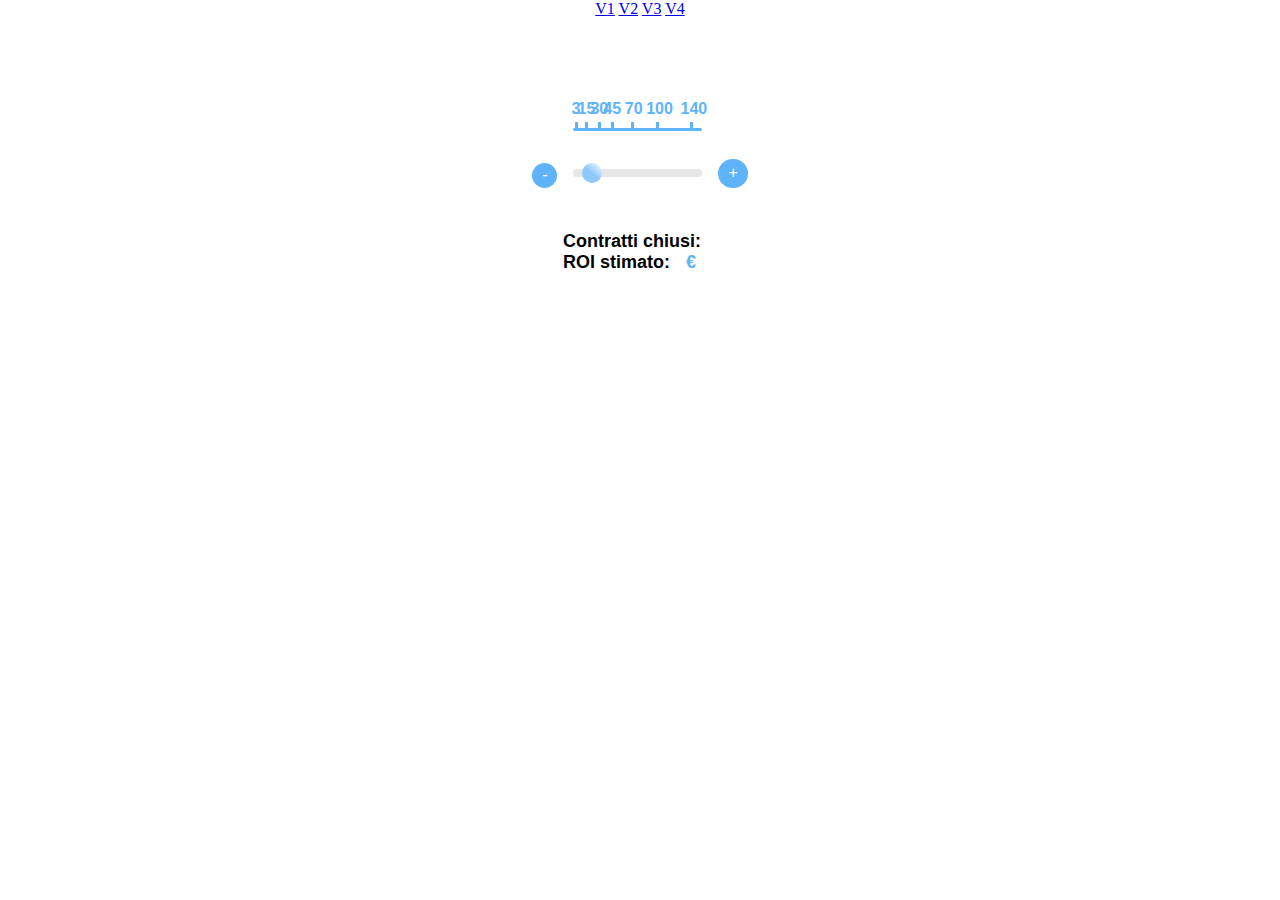
<file: index.html>
<!DOCTYPE html>
<html lang="en">

<head>
    <meta charset="UTF-8">
    <meta name="viewport" content="width=device-width, initial-scale=1.0">
    <title>ROI calculator</title>

    <link rel="stylesheet" href="style.css">
</head>

<body>
    <header style="text-align: center;">
        <a href="/index.html">V1</a>
        <a href="/indexV2.html">V2</a>
        <a href="/indexV3.html">V3</a>
        <a href="/indexV4.html">V4</a>
    </header>
    <main>
        <div id="calculator">
            <!-- <select id="activitySelect">
                <option value="" selected disabled>Seleziona il tipo di contratto</option>
            </select> -->
            <section id="range-container">
                <button id="btnDetract" class="btnRange">-</button>
                <div id="range-input">
                    <div id="notches-numbers"></div>
                    <div id="notches-container" class="range-guide-container"></div>
                    <hr class="range-guide">
                    <input type="range" name="priceRange" id="priceRange" min="3" max="150" value="15">
                </div>
                <button id="btnAdd" class="btnRange">+</button>
            </section>
            <section style="margin-top: 50px;">
                <div class="results">
                    <h5>
                        Contratti chiusi:
                    </h5>
                    <h5 class="result-price">
                        <span id="contracts"></span>
                    </h5>
                </div>
                <div class="results">
                    <h5>
                        ROI stimato:
                    </h5>
                    <h5 class="result-price">
                        <span id="finalPrice"></span>
                        €
                    </h5>
                </div>
            </section>
        </div>
    </main>
    <script src="index.js"></script>
</body>

</html>
</file>
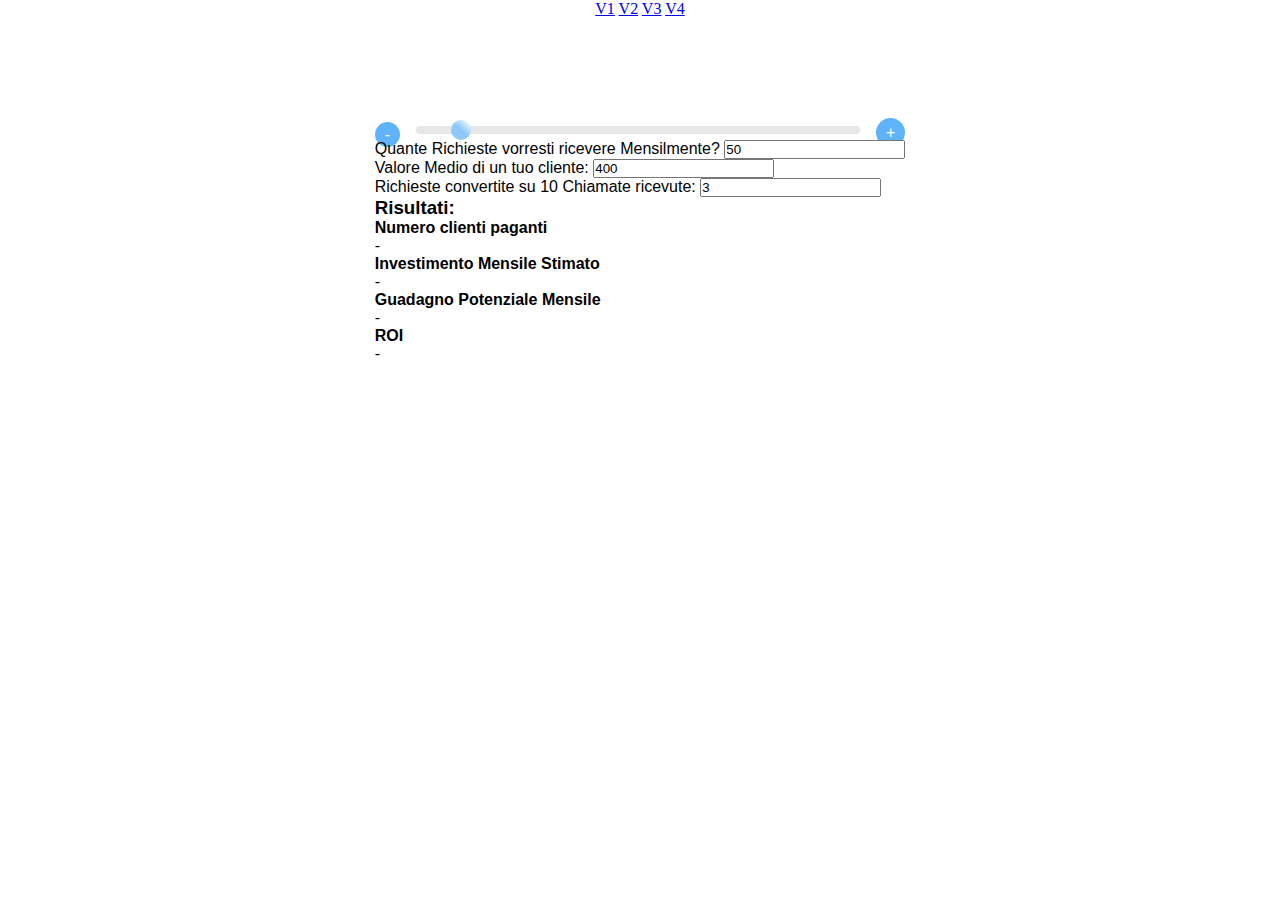
<file: indexV2.html>
<!DOCTYPE html>
<html lang="en">

<head>
    <meta charset="UTF-8">
    <meta name="viewport" content="width=device-width, initial-scale=1.0">
    <title>ROI calculator</title>

    <link rel="stylesheet" href="/v2/style.css">
</head>

<body>
    <header style="text-align: center;">
        <a href="/index.html">V1</a>
        <a href="/indexV2.html">V2</a>
        <a href="/indexV3.html">V3</a>
        <a href="/indexV4.html">V4</a>
    </header>
    <main>
        <!-- <div id="calculator">
            <section id="range-container">
                <button id="btnDetract" class="btnRange">-</button>
                <div id="range-input">
                    <div class="range-wrapper">
                        <input type="range" name="priceRange" id="priceRange" min="3" max="150" value="15">
                        <div class="tooltip" id="rangeTooltip"></div>
                    </div>
                </div>
                <button id="btnAdd" class="btnRange">+</button>
            </section>
            <section style="margin-top: 50px;">
                <div class="results">
                    <h5>Contratti chiusi:</h5>
                    <h5 class="result-price"><span id="contracts"></span></h5>
                </div>
                <div class="results">
                    <h5>ROI stimato:</h5>
                    <h5 class="result-price"><span id="finalPrice"></span>€</h5>
                </div>
            </section>

        </div>
        </div> -->


        <div class="container">
            <form id="formROI">
                <div class="form-group">
                    <section id="range-container">
                        <button id="btnDetract" class="btnRange">-</button>
                        <div id="range-input">
                            <div class="range-wrapper">
                                <input type="range" name="priceRange" id="priceRange" min="3" max="150" value="15">
                                <div class="tooltip" id="rangeTooltip"></div>
                            </div>
                        </div>
                        <button id="btnAdd" class="btnRange">+</button>
                    </section>
                </div>
                <div class="form-group">
                    <label for="chiamateAggiuntive">Quante Richieste vorresti ricevere Mensilmente?</label>
                    <input type="number" id="chiamateAggiuntive" name="chiamateAggiuntive" value="50" required><br>
                </div>
                <div class="form-group">
                    <label for="valoreCliente">Valore Medio di un tuo cliente:</label>
                    <input type="number" id="valoreCliente" name="valoreCliente" value="400" required><br>
                </div>
                <div class="form-group">
                    <label for="tassoConversione">Richieste convertite su 10 Chiamate ricevute:</label>
                    <input type="number" id="tassoConversione" name="tassoConversione" value="3" required><br>
                </div>

            </form>

            <div id="risultato" class="result-box">
                <h3>Risultati:</h3>
                <div class="infographic">


                    <div class="info-box">
                        <h4>Numero clienti paganti</h4>
                        <p id="clientiPaganti">-</p>
                    </div>
                    <div class="info-box">
                        <h4>Investimento Mensile Stimato</h4>
                        <p id="investimentoMensile">-</p>
                    </div>
                    <div class="info-box">
                        <h4>Guadagno Potenziale Mensile</h4>
                        <p id="guadagnoPotenziale">-</p>
                    </div>
                    <div class="info-box">
                        <h4>ROI</h4>
                        <p id="roi">-</p>
                    </div>
                </div>
            </div>
        </div>

    </main>

    <script src="v2/index.js"></script>
</body>

</html>
</file>
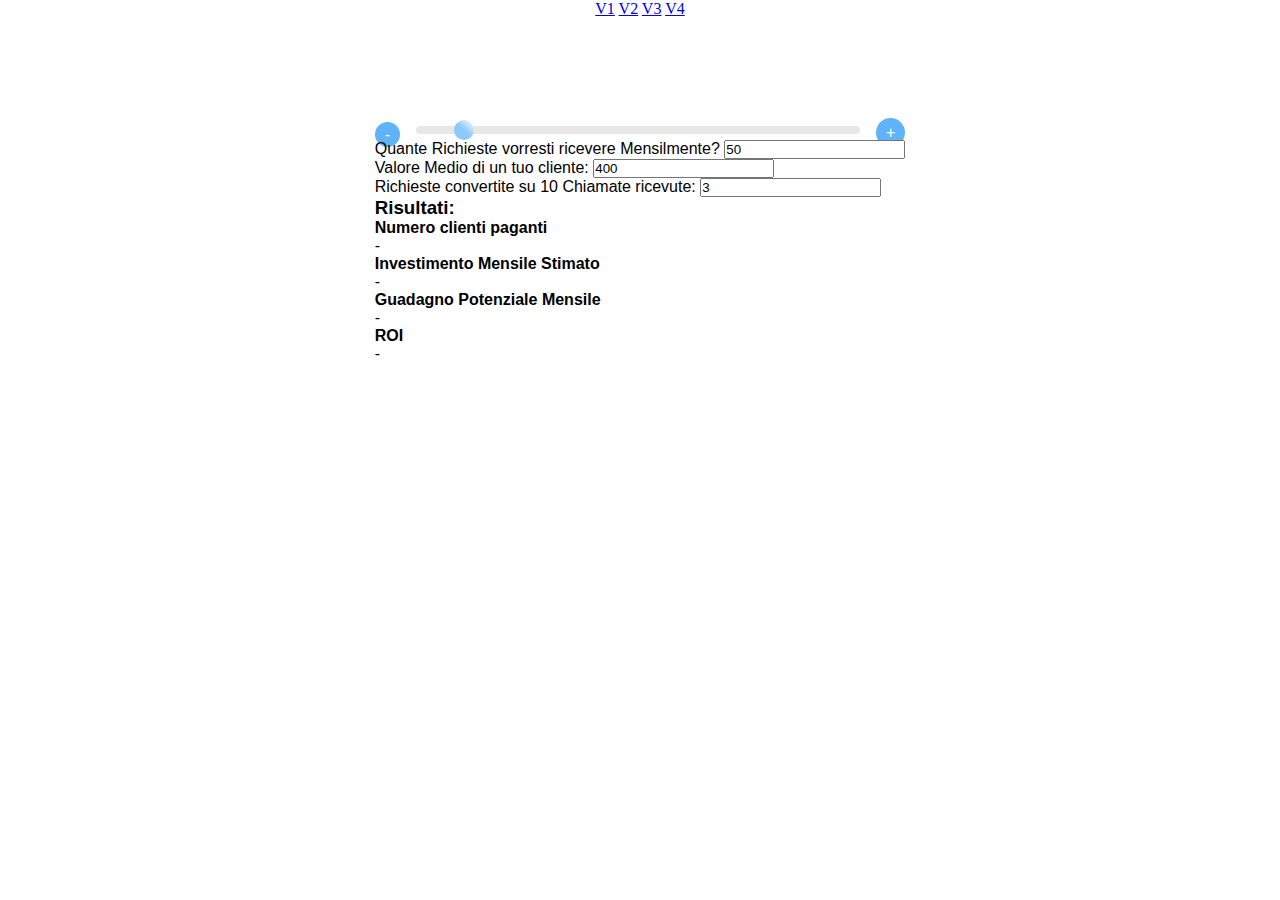
<file: indexV3.html>
<!DOCTYPE html>
<html lang="en">

<head>
    <meta charset="UTF-8">
    <meta name="viewport" content="width=device-width, initial-scale=1.0">
    <title>ROI calculator</title>

    <link rel="stylesheet" href="/v2/style.css">
</head>

<body>
    <header style="text-align: center;">
        <a href="/index.html">V1</a>
        <a href="/indexV2.html">V2</a>
        <a href="/indexV3.html">V3</a>
        <a href="/indexV4.html">V4</a>
    </header>
    <main>
        <div class="container">
			<form id="formROI">
				<div class="form-group">
					<section id="range-container">
						<button type="button" id="btnDetract" class="btnRange">-</button>
						<div id="range-input">
							<div class="range-wrapper">
								<input type="range" name="priceRange" id="priceRange" min="3" max="150" value="16">
								<div class="tooltipROI" id="rangeTooltip"></div>
							</div>
						</div>
						<button type="button" id="btnAdd" class="btnRange">+</button>
					</section>
					<div id="activityNames" class="activity-names"> </div>
				</div>
				<div class="form-group">
					<label for="chiamateAggiuntive">Quante Richieste vorresti ricevere Mensilmente?</label>
					<input type="number" id="chiamateAggiuntive" name="chiamateAggiuntive" value="50" required><br>
				</div>
				<div class="form-group">
					<label for="valoreCliente">Valore Medio di un tuo cliente:</label>
					<input type="number" id="valoreCliente" name="valoreCliente" value="400" required><br>
				</div>
				<div class="form-group">
					<label for="tassoConversione">Richieste convertite su 10 Chiamate ricevute:</label>
					<input type="number" id="tassoConversione" name="tassoConversione" value="3" required><br>
				</div>

			</form>

			<div id="risultato" class="result-box">
				<h3>Risultati:</h3>
				<div class="infographic">
					<div class="info-box">
						<h4>Numero clienti paganti</h4>
						<p id="clientiPaganti">-</p>
					</div>
					<div class="info-box">
						<h4>Investimento Mensile Stimato</h4>
						<p id="investimentoMensile">-</p>
					</div>
					<div class="info-box">
						<h4>Guadagno Potenziale Mensile</h4>
						<p id="guadagnoPotenziale">-</p>
					</div>
						<div class="info-box">
						<h4>ROI</h4>
						<p id="roi">-</p>
					</div>
				</div>
			</div>
</div>
<script>

document.addEventListener('DOMContentLoaded', function() {
    const priceRange = document.getElementById('priceRange');
    const btnAdd = document.getElementById('btnAdd');
    const btnDetract = document.getElementById('btnDetract');
    const rangeTooltip = document.getElementById('rangeTooltip');
    const form = document.getElementById("formROI");
	const activityNames = document.getElementById('activityNames');

    const activities = [
        { value: 16, names: "es. Servizi di potatura alberi" },
        { value: 18, names: "es. Servizi per porte da garage - Infissi, riparazione finestre e vetri" },
        { value: 19, names: "es. Tuttofare - Giardinieri e cura del prato" },
        { value: 20, names: "es. Servizi di pulizia domestica - Addetto alla pulizia di piscine - Riparazione e mantenimento Tetti" },
        { value: 22, names: "es. Falegnami & Carpentieri - Servizi di disinfestazione - Traslochi" },
        { value: 23, names: "es. Ispettore immobiliare" },
        { value: 25, names: "es. Impresa di Costruzioni e Ristrutturazione" },
        { value: 26, names: "es. Caldaie, Impianti di riscaldamento & Condizionatori" },
        { value: 27, names: "es. Elettricisti" },
        { value: 30, names: "es. Servizi di pavimentazione - Servizi paesaggistici" },
        { value: 39, names: "es. Idraulici - Servizi per danni causati dall'acqua" },
        { value: 80, names: "es. Servizi di posa di fondazioni" },
        { value: 110, names: "es. Altri servizi" }
    ];

    priceRange.addEventListener('input', function() {
        updateTooltip();
		updateActivityNames();
        form.dispatchEvent(new Event('input'));
    });

    btnDetract.addEventListener('click', () => {
        if (priceRange.value > 3) {
            priceRange.value = parseInt(priceRange.value) - 3;
            updateTooltip();
			updateActivityNames();
            form.dispatchEvent(new Event('input'));
        }
    });

    btnAdd.addEventListener('click', () => {
        if (priceRange.value < 150) {
            priceRange.value = parseInt(priceRange.value) + 3;
            updateTooltip();
			updateActivityNames();
            form.dispatchEvent(new Event('input'));
        }
    });

    function updateTooltip() {
        rangeTooltip.textContent = priceRange.value + '€';
		const tooltipWidth = rangeTooltip.style.width;
		const value = priceRange.value;

    	rangeTooltip.style.left = `calc(${(100 * value) / 150}% + (${tooltipWidth / 2}px - 5px))`;
    }

    function updateActivityNames() {
        const value = parseInt(priceRange.value);
        
        // Find the current activity based on the value
        const currentActivity = activities.find(activity => value >= activity.value && value < (activity.value + 3));

        if (currentActivity) {
            // Update activity names
            activityNames.textContent = currentActivity.names;
        }
    }
    })

    // Initial updates
    updateTooltip();
    updateActivityNames();

    form.addEventListener("input", function(event) {
        event.preventDefault();

        var costoPerChiamata = parseFloat(document.getElementById('priceRange').value);
        var chiamateAggiuntive = parseFloat(document.getElementById("chiamateAggiuntive").value);
        var valoreCliente = parseFloat(document.getElementById("valoreCliente").value);
        var tassoConversione = parseFloat(document.getElementById("tassoConversione").value);

        var investimentoMensile = costoPerChiamata * chiamateAggiuntive;
        var guadagnoPotenziale = chiamateAggiuntive * (valoreCliente * (tassoConversione / 10));
        var ROI = ((guadagnoPotenziale - investimentoMensile) / investimentoMensile) * 100;
        var clientconvert = guadagnoPotenziale / valoreCliente;
        var roundedClientConvert = parseFloat(clientconvert.toFixed(0));

        var risultatoHTML = 
            "<h3 style='text-align: center;'>Risultati:</h3>" +
            "<div class='info-box'>" +
            "   <h4>Numero clienti paganti</h4>" +
            "   <p style='color: #ff6347; font-weight: bold;'>" + roundedClientConvert + "</p>" +
            "</div>" +
            "<div class='info-box'>" +
            "   <h4>Costo Mensile Stimato</h4>" +
            "   <p style='color: #ff6347; font-weight: bold;'>" + investimentoMensile.toFixed(2) + "€</p>" +
            "</div>" +
            "<div class='info-box'>" +
            "   <h4>Guadagno Potenziale Mensile</h4>" +
            "   <p style='color: #ff6347; font-weight: bold;'>" + guadagnoPotenziale.toFixed(2) + "€</p>" +
            "</div>" +
            "<div class='info-box'>" +
            "   <h4>ROI:</h4>" +
            "   <p style='color: #ff6347; font-weight: bold;'>" + ROI.toFixed(2) + "%</p>" +
            "</div>";

        document.getElementById("risultato").innerHTML = risultatoHTML;
    });


</script>
    </main>
</body>

</html>
</file>
<file: style.css>
* {
margin: 0;
padding: 0;
box-sizing: border-box;
}

main {
    display: flex;
    flex-direction: column;
    justify-content: center;
    align-items: center;
    margin-top: 100px;
    font-family: sans-serif;
}
#calculator{
    display: flex;
    flex-direction: column;
    align-items: center;
}

.results {
    display: flex;
    gap: 1rem;
}

.results h5 {
    font-size: large;
}

.results .result-price {
    color: #5FB3F9;
}

/* RANGE input --------------------------------------------------------- */
#range-container {
    display: flex;
    align-items: center;
    justify-content: space-between;
    gap: 1rem;
    width: 100%;
}

#range-input {
    width: 100%;
}

#priceRange {
    -webkit-appearance: none; /* Remove default styling in WebKit browsers */
    -moz-appearance: none; /* Remove default styling in Firefox */
    appearance: none;
    width: 100%;
    height: 8px;
    background: #ddd;
    outline: none;
    opacity: 0.7;
    transition: opacity 0.2s;
    cursor: pointer;
    border-radius: 4px;
}

/* Selected range */
#priceRange::-moz-range-progress {
    background-color: #5FB3F9;
    height: 8px;
    border-radius: 4px;
}

#priceRange::-webkit-slider-runnable-track {
    width: 100%;
    height: 8px;
    background: #ddd;
    border-radius: 4px;
    border: none;
}

#priceRange::-webkit-slider-runnable-track {
    height: 8px;
    border-radius: 4px;
    background: linear-gradient(to right, #5FB3F9 0%, #5FB3F9 var(--range-percent), #ddd var(--range-percent), #ddd 100%);
}

/* Thumb */
#priceRange::-webkit-slider-thumb {
    -webkit-appearance: none;
    appearance: none;
    width: 20px;
    height: 20px;
    background: rgb(95,179,249);
    background: linear-gradient(42deg, rgba(95,179,249,1) 50%, rgba(255,255,255,1) 100%);
    border-radius: 50%;
    cursor: pointer;
    margin-top: -6px; /* Align the handle with the track */
}

#priceRange::-moz-range-thumb {
    width: 20px;
    height: 20px;
    background: rgb(95,179,249);
    background: linear-gradient(42deg, rgba(95,179,249,1) 50%, rgba(255,255,255,1) 100%);
    border-radius: 50%;
    cursor: pointer;
    border: none;
}

.btnRange {
    -webkit-appearance: none; /* Remove default WebKit styles */
    -moz-appearance: none;    /* Remove default Firefox styles */
    appearance: none;         /* Remove default styles for other browsers */
    aspect-ratio: 1;
    padding: 10px;
    line-height: 0;
    text-align: center;
    align-self: flex-end;
    cursor: pointer;

    background-color: #5FB3F9;
    border: none;
    border-radius: 20px;
    color: white;
    font-size: medium;
    margin-bottom: -7px;
}

.btnRange:hover {
    background: linear-gradient(42deg, rgba(95,179,249,1) 50%, rgba(255,255,255,1) 100%);
}

.btnRange:active {
    background: linear-gradient(42deg, rgba(95,179,249,1) 50%, rgba(255,255,255,1) 100%);
}

/* Notches */

#notches-container {
    position: relative;
    width: 97%;
    height: 20px;
    margin-bottom: -10px;
}

#notches-numbers {
    position: relative;
    font-weight: bold;
    color: #5FB3F9;
}

.range-guide {
    width: 100%;
    margin-bottom: 2rem;
    border: none;
    border-top: 3px solid #5FB3F9;
    border-radius: 3px;
}

.notch {
    position: absolute;
    top: 4px;
    width: 3px;
    height: 6px; 
    background: #5FB3F9;
}

.number {
    position: absolute;
    bottom: 0;
    transform: translateX(-50%);
    white-space: nowrap;
}

/* SELECT style */

#activitySelect {
    -webkit-appearance: none; /* Remove default styling in WebKit browsers */
    -moz-appearance: none; /* Remove default styling in Firefox */
    appearance: none; /* Remove default styling in modern browsers */
    background-color: #fff;
    border: 1px solid #ccc;
    border-radius: 20px;
    padding: 8px 12px;
    font-size: 16px;
    color: #333;
    width: 100%;
    max-width: 100%; 
    cursor: pointer;
    margin-bottom: 50px;
}

select {
    background-image: url('data:image/svg+xml;charset=US-ASCII,<svg%20xmlns="http://www.w3.org/2000/svg"%20viewBox="0%200%204%205"><path%20fill="none"%20stroke="%23333"%20stroke-width="1"%20d="M1,1%20L3,3%20L1,5%20"/></svg>');
    background-repeat: no-repeat; /* Prevent repeating */
    background-position: right 10px center; /* Position of the background image */
    background-size: 8px 10px; /* Size of the background image */
    padding-right: 30px; /* Add space for the arrow */
}
</file>
<file: v2/style.css>
* {
margin: 0;
padding: 0;
box-sizing: border-box;
}

main {
    display: flex;
    flex-direction: column;
    justify-content: center;
    align-items: center;
    margin-top: 100px;
    font-family: sans-serif;
}
#calculator{
    display: flex;
    flex-direction: column;
    align-items: center;
    width: 50%;
}

.results {
    display: flex;
    gap: 1rem;
}

.results h5 {
    font-size: large;
}

.results .result-price {
    color: #5FB3F9;
}

/* RANGE input --------------------------------------------------------- */
#range-container {
    display: flex;
    align-items: center;
    justify-content: space-between;
    gap: 1rem;
    width: 100%;
}

#range-input {
    width: 100%;
}

#priceRange {
    -webkit-appearance: none; /* Remove default styling in WebKit browsers */
    -moz-appearance: none; /* Remove default styling in Firefox */
    appearance: none;
    width: 100%;
    height: 8px;
    background: #ddd;
    outline: none;
    opacity: 0.7;
    transition: opacity 0.2s;
    cursor: pointer;
    border-radius: 4px;
}

/* Selected range */
#priceRange::-moz-range-progress {
    background-color: #5FB3F9;
    height: 8px;
    border-radius: 4px;
}

#priceRange::-webkit-slider-runnable-track {
    width: 100%;
    height: 8px;
    background: #ddd;
    border-radius: 4px;
    border: none;
}

#priceRange::-webkit-slider-runnable-track {
    height: 8px;
    border-radius: 4px;
    background: linear-gradient(to right, #5FB3F9 0%, #5FB3F9 var(--range-percent), #ddd var(--range-percent), #ddd 100%);
}

/* Thumb */
#priceRange::-webkit-slider-thumb {
    -webkit-appearance: none;
    appearance: none;
    width: 20px;
    height: 20px;
    background: rgb(95,179,249);
    background: linear-gradient(42deg, rgba(95,179,249,1) 50%, rgba(255,255,255,1) 100%);
    border-radius: 50%;
    cursor: pointer;
    margin-top: -6px; /* Align the handle with the track */
}

#priceRange::-moz-range-thumb {
    width: 20px;
    height: 20px;
    background: rgb(95,179,249);
    background: linear-gradient(42deg, rgba(95,179,249,1) 50%, rgba(255,255,255,1) 100%);
    border-radius: 50%;
    cursor: pointer;
    border: none;
}

.btnRange {
    -webkit-appearance: none; /* Remove default WebKit styles */
    -moz-appearance: none;    /* Remove default Firefox styles */
    appearance: none;         /* Remove default styles for other browsers */
    aspect-ratio: 1;
    padding: 10px;
    line-height: 0;
    text-align: center;
    align-self: flex-end;
    cursor: pointer;

    background-color: #5FB3F9;
    border: none;
    border-radius: 20px;
    color: white;
    font-size: medium;
    margin-bottom: -7px;
}

.btnRange:hover {
    background: linear-gradient(42deg, rgba(95,179,249,1) 50%, rgba(255,255,255,1) 100%);
}

.btnRange:active {
    background: linear-gradient(42deg, rgba(95,179,249,1) 50%, rgba(255,255,255,1) 100%);
}

/* Tooltip style */
.range-wrapper {
    position: relative;
    width: 100%;
}

.tooltip {
    position: absolute;
    bottom: 30px; /* Adjust this value to position the tooltip above the thumb */
    left: 50%;
    transform: translateX(-50%);
    background-color: #5FB3F9;
    color: #fff;
    padding: 5px 10px;
    border-radius: 4px;
    font-size: 14px;
    white-space: nowrap;
    pointer-events: none;
    transition: opacity 0.2s, bottom 0.2s;
    opacity: 0;
}

#priceRange:focus + .tooltip,
#priceRange:hover + .tooltip {
    opacity: 1;
    bottom: 35px; /* Adjust this value to animate the tooltip up when visible */
}
</file>
